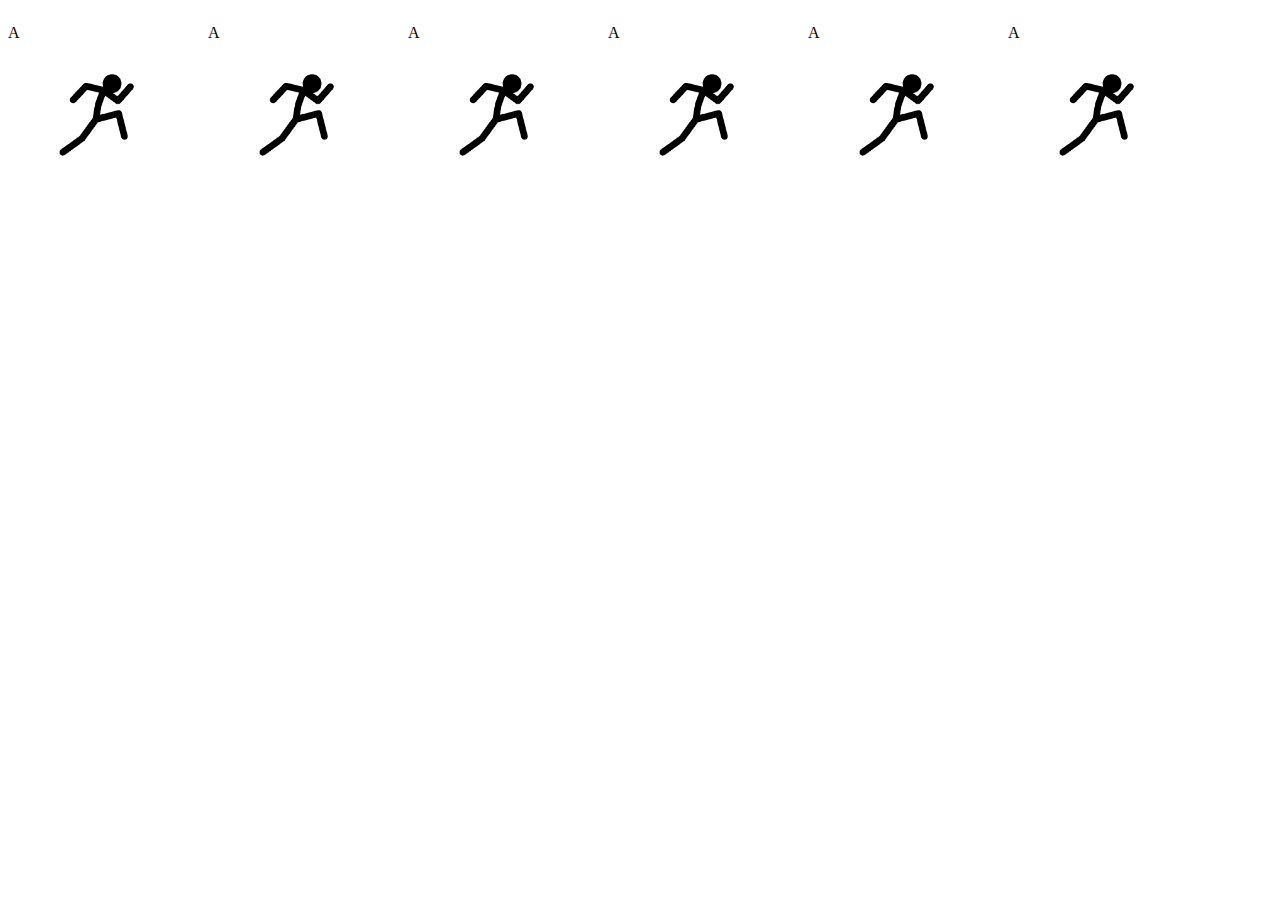
<file: CASE-01/index.html>
<!DOCTYPE html>
<html lang="en">
<head>
    <meta charset="UTF-8">
    <title>CASE-01</title>

    <link rel="stylesheet" href="assets/css/style.css">
</head>
<body>


<div>
    <div>
        <p>A</p>
    </div>
    <div>
        <p>A</p>
    </div>
    <div>
        <p>A</p>
    </div>
    <div>
        <p>A</p>
    </div>
    <div>
        <p>A</p>
    </div>
    <div>
        <p>A</p>
    </div>
</div>

<script src="assets/lib/jquery.min.js"></script>
<script src="assets/js/script.js"></script>

</body>
</html>
</file>
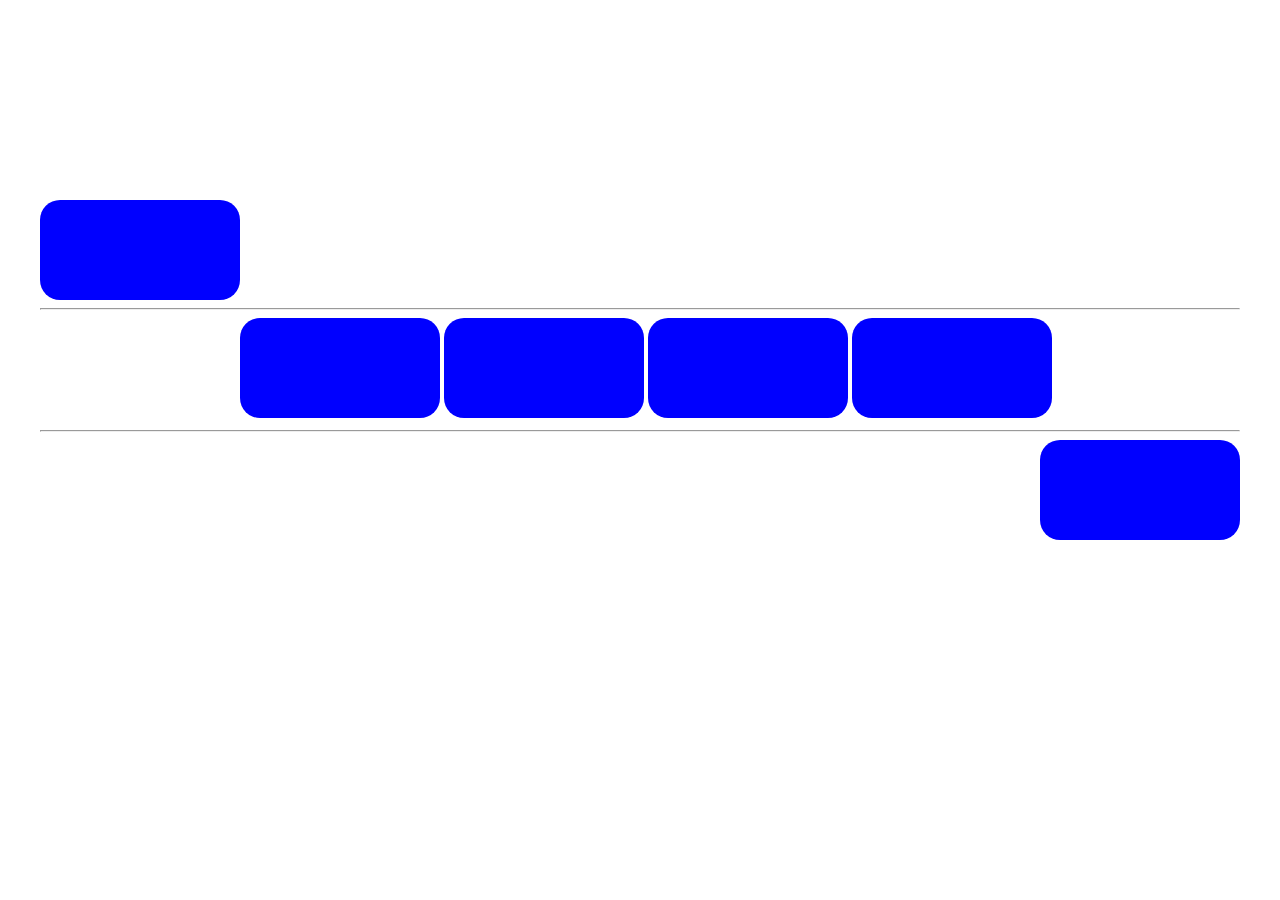
<file: CASE-02/index.html>
<!DOCTYPE html>
<html lang="en">
<head>
    <meta charset="UTF-8">
    <title>CASE-02</title>

    <link rel="stylesheet" href="assets/css/style.css">
</head>
<body>


<div>
    <div></div>
    <hr>
    <div></div>
    <div></div>
    <div></div>
    <div></div>
    <hr>
    <div></div>
</div>

<script src="assets/lib/jquery.min.js"></script>
<script src="assets/js/script.js"></script>

</body>
</html>
</file>
<file: CASE-01/assets/css/style.css>
body > div {
    position: absolute;
    display: flex;
}

body > div > div {
    position: relative;
    width: 200px;
    aspect-ratio: 1/1;
    background-image: url("/CASE-01/assets/img/icegif-1254.gif");
    background-position: center;
    background-size: cover;

}
</file>
<file: CASE-02/assets/css/style.css>
body > div {
    position: absolute;
    width: 1200px;
    height: 500px;
    left: 0;
    right: 0;
    top: 0;
    bottom: 0;
    margin: auto;

}

body > div > div {
    position: relative;
    width: 200px;
    height: 100px;
    border-radius: 20px;
    background-color: blue;

}

body > div > div:nth-child(3) ,
body > div > div:nth-child(4) ,
body > div > div:nth-child(5) ,
body > div > div:nth-child(6)  {
    display: inline-block;
    left: 200px;

}

body > div > div:nth-child(8)  {
    left: 1000px;

}
</file>
